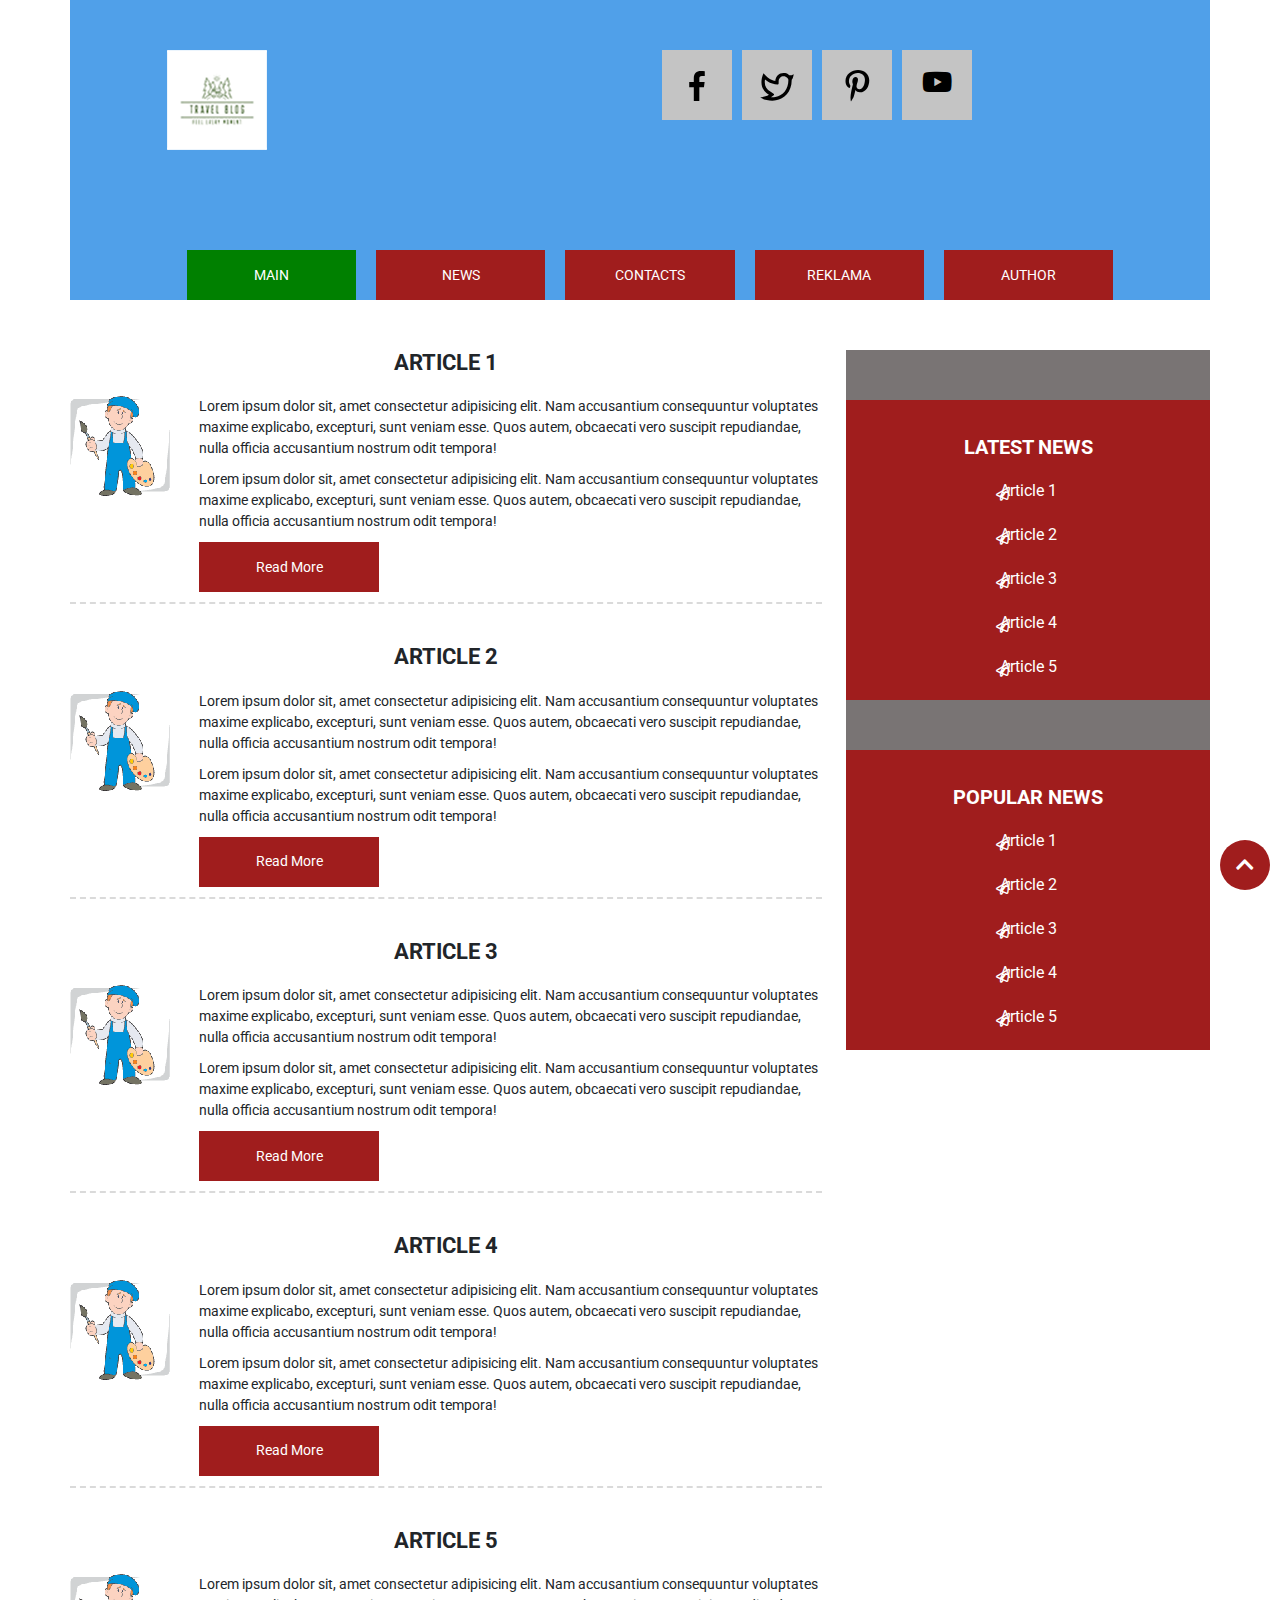
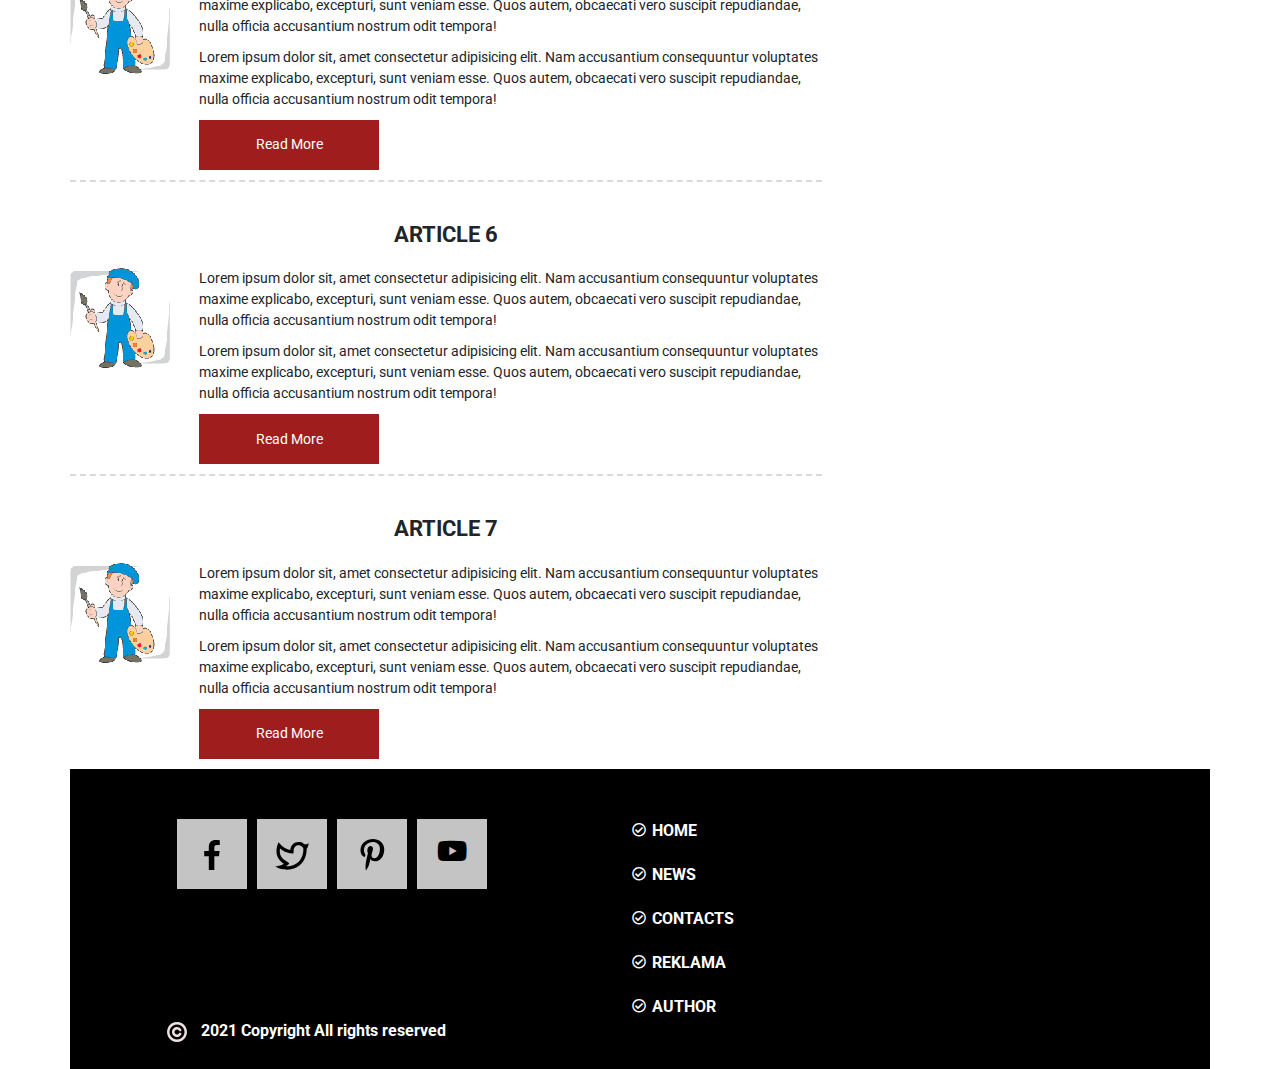
<file: index.html>
<!DOCTYPE html>
<html lang="en">
<head>
	<meta charset="UTF-8">
	<meta name="viewport" content="width=device-width, initial-scale=1.0">
	<title>Document</title>
	<link rel="stylesheet" href="libs/bootstrap/bootstrap.css">
	<link rel="stylesheet" href="libs/fontawesome/css/all.css">
	<link rel="preconnect" href="https://fonts.googleapis.com">
    <link rel="preconnect" href="https://fonts.gstatic.com" crossorigin>
    <link href="https://fonts.googleapis.com/css2?family=Playfair+Display:wght@400;700&family=Roboto:wght@400;700&display=swap" rel="stylesheet"> 
	<link rel="stylesheet" href="styles/style.css">
</head>
<body>
	<header>
		<div class="container headerfon">
			<div class="up">
				<i class="fas fa-chevron-up"></i>
			</div>
			<div class="row">
				<div class="col-md-2 offset-md-1 offset-sm-1">
					<div class="logo">
						<img src="images/logo.png"  alt="">
					</div>
				</div>
				<div class="col-md-4 offset-md-3 offset-sm-1 col-sm-6">
					<div class="soc-icons">
						<a href="#"><img src="images/facebook.svg" alt=""></a>
						<a href="#"><img src="images/twitter.svg" alt=""></a>
						<a href="#"><img src="images/pinterest.svg" alt=""></a>
						<a href="#"><i class="fab fa-youtube"></i></a>

					</div>
				</div>
			</div>
			<div class="row">
				<div class="col-md-10 col-sm-12 offset-md-1">
					<ul class="header-menu">
					<li class="header-menu-item active">
							<a class="header-menu-link" href="index.html">
                               Main
						    </a>
					</li>
					<li class="header-menu-item">
							<a class="header-menu-link" href="news.html">
                               News
						    </a>
					</li>
					<li class="header-menu-item">
							<a class="header-menu-link" href="#">
                               Contacts
						    </a>
					</li>
					<li class="header-menu-item">
							<a class="header-menu-link" href="#">
                               Reklama
						    </a>
					</li>
					<li class="header-menu-item">
							<a class="header-menu-link" href="#">
                               Author
						    </a>
					</li>
					</ul>
				</div>
			</div>
		</div>
	</header>
	<main>
		<div class="container">
			<div class="row">
				<div class="col-md-8">
					<article>
						<h2 class="header-post">Article 1</h2>
						<div class="row">
							<div class="col-md-2">
								<img src="images/miniatura.gif" class="miniatura" alt="">
							</div>
							<div class="col-md-10">
								<p class="post">
									Lorem ipsum dolor sit, amet consectetur adipisicing elit. Nam accusantium consequuntur voluptates maxime explicabo, excepturi, sunt veniam esse. Quos autem, obcaecati vero suscipit repudiandae, nulla officia accusantium nostrum odit tempora!
								</p>
								<p class="post">
									Lorem ipsum dolor sit, amet consectetur adipisicing elit. Nam accusantium consequuntur voluptates maxime explicabo, excepturi, sunt veniam esse. Quos autem, obcaecati vero suscipit repudiandae, nulla officia accusantium nostrum odit tempora!
								</p>
								<a href="#" class="readmore">Read more</a>
							</div>
							
						</div>
					</article>
					<article>
						<h2 class="header-post">Article 2</h2>
						<div class="row">
							<div class="col-md-2">
								<img src="images/miniatura.gif" class="miniatura" alt="">
							</div>
							<div class="col-md-10">
								<p class="post">
									Lorem ipsum dolor sit, amet consectetur adipisicing elit. Nam accusantium consequuntur voluptates maxime explicabo, excepturi, sunt veniam esse. Quos autem, obcaecati vero suscipit repudiandae, nulla officia accusantium nostrum odit tempora!
								</p>
								<p class="post">
									Lorem ipsum dolor sit, amet consectetur adipisicing elit. Nam accusantium consequuntur voluptates maxime explicabo, excepturi, sunt veniam esse. Quos autem, obcaecati vero suscipit repudiandae, nulla officia accusantium nostrum odit tempora!
								</p>
                               <a href="#" class="readmore">Read more</a>
							</div>
							
						</div>
					</article>
                    <article>
						<h2 class="header-post">Article 3</h2>
						<div class="row">
							<div class="col-md-2">
								<img src="images/miniatura.gif" class="miniatura" alt="">
							</div>
							<div class="col-md-10">
								<p class="post">
									Lorem ipsum dolor sit, amet consectetur adipisicing elit. Nam accusantium consequuntur voluptates maxime explicabo, excepturi, sunt veniam esse. Quos autem, obcaecati vero suscipit repudiandae, nulla officia accusantium nostrum odit tempora!
								</p>
								<p class="post">
									Lorem ipsum dolor sit, amet consectetur adipisicing elit. Nam accusantium consequuntur voluptates maxime explicabo, excepturi, sunt veniam esse. Quos autem, obcaecati vero suscipit repudiandae, nulla officia accusantium nostrum odit tempora!
								</p>
								<a href="#" class="readmore">Read more</a>
							</div>
							
						</div>
					</article>
					<article>
						<h2 class="header-post">Article 4</h2>
						<div class="row">
							<div class="col-md-2">
								<img src="images/miniatura.gif" class="miniatura" alt="">
							</div>
							<div class="col-md-10">
								<p class="post">
									Lorem ipsum dolor sit, amet consectetur adipisicing elit. Nam accusantium consequuntur voluptates maxime explicabo, excepturi, sunt veniam esse. Quos autem, obcaecati vero suscipit repudiandae, nulla officia accusantium nostrum odit tempora!
								</p>
								<p class="post">
									Lorem ipsum dolor sit, amet consectetur adipisicing elit. Nam accusantium consequuntur voluptates maxime explicabo, excepturi, sunt veniam esse. Quos autem, obcaecati vero suscipit repudiandae, nulla officia accusantium nostrum odit tempora!
								</p>
								<a href="#" class="readmore">Read more</a>
							</div>
							
						</div>
					</article>
					<article>
						<h2 class="header-post">Article 5</h2>
						<div class="row">
							<div class="col-md-2">
								<img src="images/miniatura.gif" class="miniatura" alt="">
							</div>
							<div class="col-md-10">
								<p class="post">
									Lorem ipsum dolor sit, amet consectetur adipisicing elit. Nam accusantium consequuntur voluptates maxime explicabo, excepturi, sunt veniam esse. Quos autem, obcaecati vero suscipit repudiandae, nulla officia accusantium nostrum odit tempora!
								</p>
								<p class="post">
									Lorem ipsum dolor sit, amet consectetur adipisicing elit. Nam accusantium consequuntur voluptates maxime explicabo, excepturi, sunt veniam esse. Quos autem, obcaecati vero suscipit repudiandae, nulla officia accusantium nostrum odit tempora!
								</p>
								<a href="#" class="readmore">Read more</a>
							</div>
							
						</div>
					</article>
					<article>
						<h2 class="header-post">Article 6</h2>
						<div class="row">
							<div class="col-md-2">
								<img src="images/miniatura.gif" class="miniatura" alt="">
							</div>
							<div class="col-md-10">
								<p class="post">
									Lorem ipsum dolor sit, amet consectetur adipisicing elit. Nam accusantium consequuntur voluptates maxime explicabo, excepturi, sunt veniam esse. Quos autem, obcaecati vero suscipit repudiandae, nulla officia accusantium nostrum odit tempora!
								</p>
								<p class="post">
									Lorem ipsum dolor sit, amet consectetur adipisicing elit. Nam accusantium consequuntur voluptates maxime explicabo, excepturi, sunt veniam esse. Quos autem, obcaecati vero suscipit repudiandae, nulla officia accusantium nostrum odit tempora!
								</p>
								<a href="#" class="readmore">Read more</a>
							</div>
							
						</div>
					</article>
					<article>
						<h2 class="header-post">Article 7</h2>
						<div class="row">
							<div class="col-md-2">
								<img src="images/miniatura.gif" class="miniatura" alt="">
							</div>
							<div class="col-md-10">
								<p class="post">
									Lorem ipsum dolor sit, amet consectetur adipisicing elit. Nam accusantium consequuntur voluptates maxime explicabo, excepturi, sunt veniam esse. Quos autem, obcaecati vero suscipit repudiandae, nulla officia accusantium nostrum odit tempora!
								</p>
								<p class="post">
									Lorem ipsum dolor sit, amet consectetur adipisicing elit. Nam accusantium consequuntur voluptates maxime explicabo, excepturi, sunt veniam esse. Quos autem, obcaecati vero suscipit repudiandae, nulla officia accusantium nostrum odit tempora!
								</p>
								<a href="#" class="readmore">Read more</a>
							</div>
							
						</div>
					</article>
				</div>
				<div class="col-md-4">
					<aside>
						<div class="widget">
							<h3 class="widget-header">Latest news</h3>
							<ul class="widget-list">
								<li class="widget-list-item">
									<a href="#" class="widget-list-link"> Article 1
									</a>
								</li>
								<li class="widget-list-item">
									<a href="#" class="widget-list-link"> Article 2
									</a>
								</li>
								<li class="widget-list-item">
									<a href="#" class="widget-list-link"> Article 3
									</a>
								</li>
								<li class="widget-list-item">
									<a href="#" class="widget-list-link"> Article 4
									</a>
								</li>
								<li class="widget-list-item">
									<a href="#" class="widget-list-link"> Article 5
									</a>
								</li>
							</ul>
						</div>
						<div class="widget">
							<h3 class="widget-header">Popular  news</h3>
							<ul class="widget-list">
								<li class="widget-list-item">
									<a href="#" class="widget-list-link"> Article 1
									</a>
								</li>
								<li class="widget-list-item">
									<a href="#" class="widget-list-link"> Article 2
									</a>
								</li>
								<li class="widget-list-item">
									<a href="#" class="widget-list-link"> Article 3
									</a>
								</li>
								<li class="widget-list-item">
									<a href="#" class="widget-list-link"> Article 4
									</a>
								</li>
								<li class="widget-list-item">
									<a href="#" class="widget-list-link"> Article 5
									</a>
								</li>
							</ul>
						</div>
					</aside>
				</div>
			</div>
		</div>
	</main>
	<footer>
		<div class="container footerfon">
			<div class="row">
				<div class="col-md-4 offset-md-1 offset-sm-1">
					<div class="soc-icons">
						<a href="#"><img src="images/facebook.svg" alt=""></a>
						<a href="#"><img src="images/twitter.svg" alt=""></a>
						<a href="#"><img src="images/pinterest.svg" alt=""></a>
						<a href="#"><i class="fab fa-youtube"></i></a>
					</div>
				</div>
				<div class="col-md-3 offset-md-1 offset-sm-2">
					<ul class="menu-footer">
						<li class="menu-footer-item">
							<a class="menu-footer-link" href="#">
                               Home
						    </a>
					</li>
					<li class="menu-footer-item">
							<a class="menu-footer-link" href="#">
                               News
						    </a>
					</li>
					<li class="menu-footer-item">
							<a class="menu-footer-link" href="#">
                               Contacts
						    </a>
					</li>
					<li class="menu-footer-item">
							<a class="menu-footer-link" href="#">
                               Reklama
						    </a>
					  </li>
					  <li class="menu-footer-item">
							<a class="menu-footer-link" href="#">
                               Author
						    </a>
					   </li>
					</ul>
				</div>
			</div>
			<div class="row">
				<div class="col-md-6 offset-md-1 offset-sm-1">
					<p class="copy">
						<img class="copy-img" src="images/copy.svg" alt=""> 2021  Copyright All rights reserved
					</p>
				</div>
			</div>
		</div>
	</footer>
	<script src="https://ajax.googleapis.com/ajax/libs/jquery/3.6.0/jquery.min.js"></script>
	<script src="scripts/main.js"></script>
</body>
</html>
</file>
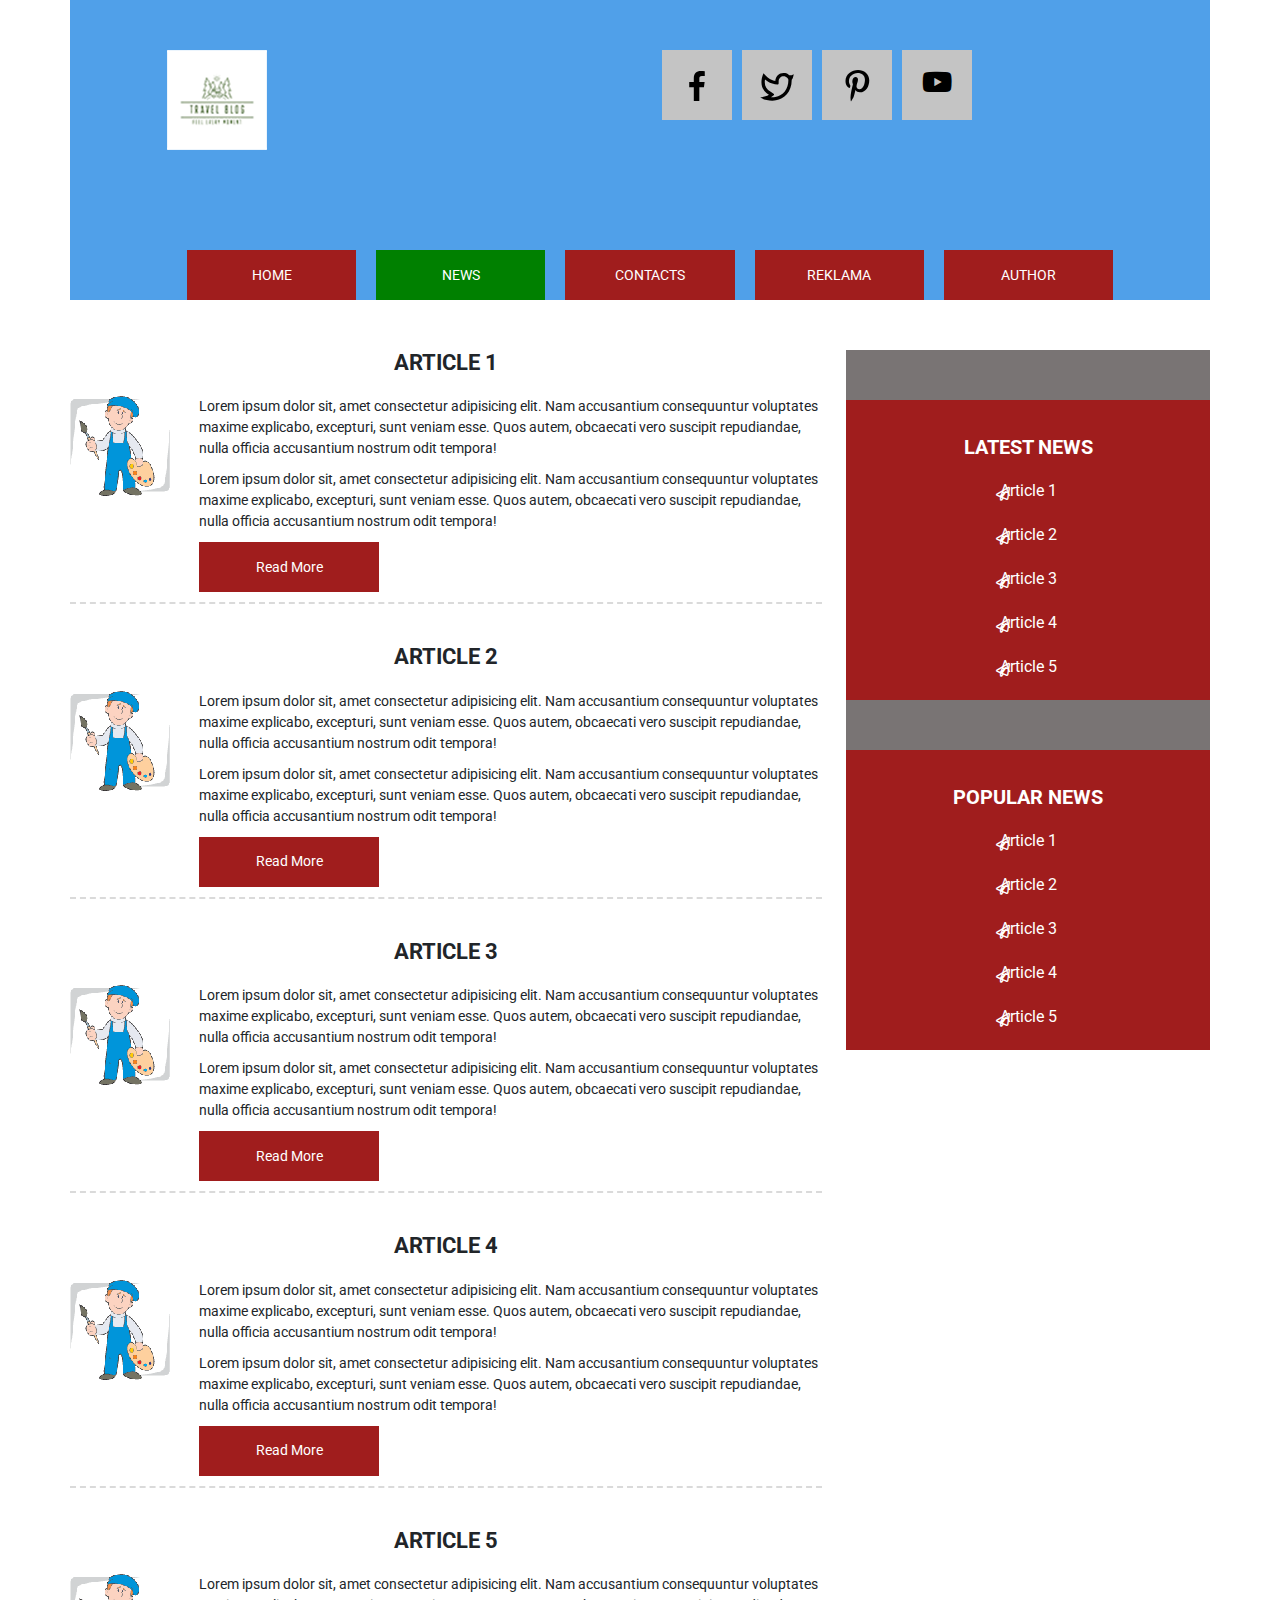
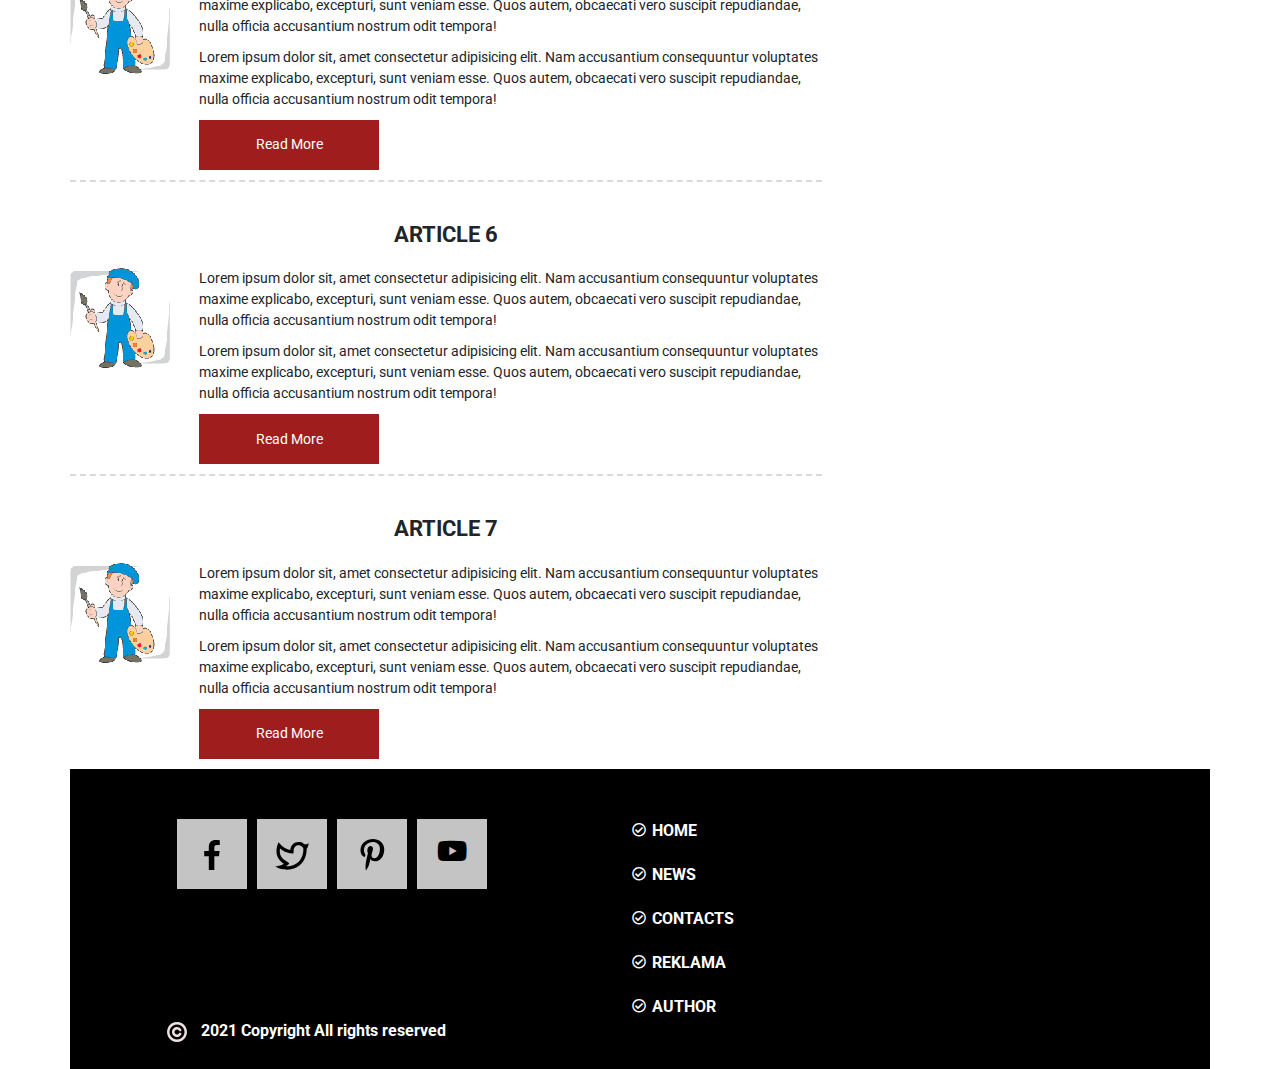
<file: news.html>
<!DOCTYPE html>
<html lang="en">
<head>
	<meta charset="UTF-8">
	<meta name="viewport" content="width=device-width, initial-scale=1.0">
	<title>Document</title>
	<link rel="stylesheet" href="libs/bootstrap/bootstrap.css">
	<link rel="stylesheet" href="libs/fontawesome/css/all.css">
	<link rel="preconnect" href="https://fonts.googleapis.com">
    <link rel="preconnect" href="https://fonts.gstatic.com" crossorigin>
    <link href="https://fonts.googleapis.com/css2?family=Playfair+Display:wght@400;700&family=Roboto:wght@400;700&display=swap" rel="stylesheet"> 
	<link rel="stylesheet" href="styles/style.css">
</head>
<body>
	<header>
		<div class="container headerfon">
			<div class="row">
				<div class="col-md-2 offset-md-1 offset-sm-1">
					<div class="logo">
						<img src="images/logo.png"  alt="">
					</div>
				</div>
				<div class="col-md-4 offset-md-3 offset-sm-1 col-sm-6">
					<div class="soc-icons">
						<a href="#"><img src="images/facebook.svg" alt=""></a>
						<a href="#"><img src="images/twitter.svg" alt=""></a>
						<a href="#"><img src="images/pinterest.svg" alt=""></a>
						<a href="#"><i class="fab fa-youtube"></i></a>

					</div>
				</div>
			</div>
			<div class="row">
				<div class="col-md-10 col-sm-12 offset-md-1">
					<ul class="header-menu">
					<li class="header-menu-item">
							<a class="header-menu-link" href="index.html">
                               Home
						    </a>
					</li>
					<li class="header-menu-item active">
							<a class="header-menu-link" href="news.html">
                               News
						    </a>
					</li>
					<li class="header-menu-item">
							<a class="header-menu-link" href="#">
                               Contacts
						    </a>
					</li>
					<li class="header-menu-item">
							<a class="header-menu-link" href="#">
                               Reklama
						    </a>
					</li>
					<li class="header-menu-item">
							<a class="header-menu-link" href="#">
                               Author
						    </a>
					</li>
					</ul>
				</div>
			</div>
		</div>
	</header>
	<main>
		<div class="container">
			<div class="row">
				<div class="col-md-8">
					<article>
						<h2 class="header-post">Article 1</h2>
						<div class="row">
							<div class="col-md-2">
								<img src="images/miniatura.gif" class="miniatura" alt="">
							</div>
							<div class="col-md-10">
								<p class="post">
									Lorem ipsum dolor sit, amet consectetur adipisicing elit. Nam accusantium consequuntur voluptates maxime explicabo, excepturi, sunt veniam esse. Quos autem, obcaecati vero suscipit repudiandae, nulla officia accusantium nostrum odit tempora!
								</p>
								<p class="post">
									Lorem ipsum dolor sit, amet consectetur adipisicing elit. Nam accusantium consequuntur voluptates maxime explicabo, excepturi, sunt veniam esse. Quos autem, obcaecati vero suscipit repudiandae, nulla officia accusantium nostrum odit tempora!
								</p>
								<a href="#" class="readmore">Read more</a>
							</div>
							
						</div>
					</article>
					<article>
						<h2 class="header-post">Article 2</h2>
						<div class="row">
							<div class="col-md-2">
								<img src="images/miniatura.gif" class="miniatura" alt="">
							</div>
							<div class="col-md-10">
								<p class="post">
									Lorem ipsum dolor sit, amet consectetur adipisicing elit. Nam accusantium consequuntur voluptates maxime explicabo, excepturi, sunt veniam esse. Quos autem, obcaecati vero suscipit repudiandae, nulla officia accusantium nostrum odit tempora!
								</p>
								<p class="post">
									Lorem ipsum dolor sit, amet consectetur adipisicing elit. Nam accusantium consequuntur voluptates maxime explicabo, excepturi, sunt veniam esse. Quos autem, obcaecati vero suscipit repudiandae, nulla officia accusantium nostrum odit tempora!
								</p>
                               <a href="#" class="readmore">Read more</a>
							</div>
							
						</div>
					</article>
                    <article>
						<h2 class="header-post">Article 3</h2>
						<div class="row">
							<div class="col-md-2">
								<img src="images/miniatura.gif" class="miniatura" alt="">
							</div>
							<div class="col-md-10">
								<p class="post">
									Lorem ipsum dolor sit, amet consectetur adipisicing elit. Nam accusantium consequuntur voluptates maxime explicabo, excepturi, sunt veniam esse. Quos autem, obcaecati vero suscipit repudiandae, nulla officia accusantium nostrum odit tempora!
								</p>
								<p class="post">
									Lorem ipsum dolor sit, amet consectetur adipisicing elit. Nam accusantium consequuntur voluptates maxime explicabo, excepturi, sunt veniam esse. Quos autem, obcaecati vero suscipit repudiandae, nulla officia accusantium nostrum odit tempora!
								</p>
								<a href="#" class="readmore">Read more</a>
							</div>
							
						</div>
					</article>
					<article>
						<h2 class="header-post">Article 4</h2>
						<div class="row">
							<div class="col-md-2">
								<img src="images/miniatura.gif" class="miniatura" alt="">
							</div>
							<div class="col-md-10">
								<p class="post">
									Lorem ipsum dolor sit, amet consectetur adipisicing elit. Nam accusantium consequuntur voluptates maxime explicabo, excepturi, sunt veniam esse. Quos autem, obcaecati vero suscipit repudiandae, nulla officia accusantium nostrum odit tempora!
								</p>
								<p class="post">
									Lorem ipsum dolor sit, amet consectetur adipisicing elit. Nam accusantium consequuntur voluptates maxime explicabo, excepturi, sunt veniam esse. Quos autem, obcaecati vero suscipit repudiandae, nulla officia accusantium nostrum odit tempora!
								</p>
								<a href="#" class="readmore">Read more</a>
							</div>
							
						</div>
					</article>
					<article>
						<h2 class="header-post">Article 5</h2>
						<div class="row">
							<div class="col-md-2">
								<img src="images/miniatura.gif" class="miniatura" alt="">
							</div>
							<div class="col-md-10">
								<p class="post">
									Lorem ipsum dolor sit, amet consectetur adipisicing elit. Nam accusantium consequuntur voluptates maxime explicabo, excepturi, sunt veniam esse. Quos autem, obcaecati vero suscipit repudiandae, nulla officia accusantium nostrum odit tempora!
								</p>
								<p class="post">
									Lorem ipsum dolor sit, amet consectetur adipisicing elit. Nam accusantium consequuntur voluptates maxime explicabo, excepturi, sunt veniam esse. Quos autem, obcaecati vero suscipit repudiandae, nulla officia accusantium nostrum odit tempora!
								</p>
								<a href="#" class="readmore">Read more</a>
							</div>
							
						</div>
					</article>
					<article>
						<h2 class="header-post">Article 6</h2>
						<div class="row">
							<div class="col-md-2">
								<img src="images/miniatura.gif" class="miniatura" alt="">
							</div>
							<div class="col-md-10">
								<p class="post">
									Lorem ipsum dolor sit, amet consectetur adipisicing elit. Nam accusantium consequuntur voluptates maxime explicabo, excepturi, sunt veniam esse. Quos autem, obcaecati vero suscipit repudiandae, nulla officia accusantium nostrum odit tempora!
								</p>
								<p class="post">
									Lorem ipsum dolor sit, amet consectetur adipisicing elit. Nam accusantium consequuntur voluptates maxime explicabo, excepturi, sunt veniam esse. Quos autem, obcaecati vero suscipit repudiandae, nulla officia accusantium nostrum odit tempora!
								</p>
								<a href="#" class="readmore">Read more</a>
							</div>
							
						</div>
					</article>
					<article>
						<h2 class="header-post">Article 7</h2>
						<div class="row">
							<div class="col-md-2">
								<img src="images/miniatura.gif" class="miniatura" alt="">
							</div>
							<div class="col-md-10">
								<p class="post">
									Lorem ipsum dolor sit, amet consectetur adipisicing elit. Nam accusantium consequuntur voluptates maxime explicabo, excepturi, sunt veniam esse. Quos autem, obcaecati vero suscipit repudiandae, nulla officia accusantium nostrum odit tempora!
								</p>
								<p class="post">
									Lorem ipsum dolor sit, amet consectetur adipisicing elit. Nam accusantium consequuntur voluptates maxime explicabo, excepturi, sunt veniam esse. Quos autem, obcaecati vero suscipit repudiandae, nulla officia accusantium nostrum odit tempora!
								</p>
								<a href="#" class="readmore">Read more</a>
							</div>
							
						</div>
					</article>
				</div>
				<div class="col-md-4">
					<aside>
						<div class="widget">
							<h3 class="widget-header">Latest news</h3>
							<ul class="widget-list">
								<li class="widget-list-item">
									<a href="#" class="widget-list-link"> Article 1
									</a>
								</li>
								<li class="widget-list-item">
									<a href="#" class="widget-list-link"> Article 2
									</a>
								</li>
								<li class="widget-list-item">
									<a href="#" class="widget-list-link"> Article 3
									</a>
								</li>
								<li class="widget-list-item">
									<a href="#" class="widget-list-link"> Article 4
									</a>
								</li>
								<li class="widget-list-item">
									<a href="#" class="widget-list-link"> Article 5
									</a>
								</li>
							</ul>
						</div>
						<div class="widget">
							<h3 class="widget-header">Popular  news</h3>
							<ul class="widget-list">
								<li class="widget-list-item">
									<a href="#" class="widget-list-link"> Article 1
									</a>
								</li>
								<li class="widget-list-item">
									<a href="#" class="widget-list-link"> Article 2
									</a>
								</li>
								<li class="widget-list-item">
									<a href="#" class="widget-list-link"> Article 3
									</a>
								</li>
								<li class="widget-list-item">
									<a href="#" class="widget-list-link"> Article 4
									</a>
								</li>
								<li class="widget-list-item">
									<a href="#" class="widget-list-link"> Article 5
									</a>
								</li>
							</ul>
						</div>
					</aside>
				</div>
			</div>
		</div>
	</main>
	<footer>
		<div class="container footerfon">
			<div class="row">
				<div class="col-md-4 offset-md-1 offset-sm-1">
					<div class="soc-icons">
						<a href="#"><img src="images/facebook.svg" alt=""></a>
						<a href="#"><img src="images/twitter.svg" alt=""></a>
						<a href="#"><img src="images/pinterest.svg" alt=""></a>
						<a href="#"><i class="fab fa-youtube"></i></a>
					</div>
				</div>
				<div class="col-md-3 offset-md-1 offset-sm-2">
					<ul class="menu-footer">
						<li class="menu-footer-item">
							<a class="menu-footer-link" href="#">
                               Home
						    </a>
					</li>
					<li class="menu-footer-item">
							<a class="menu-footer-link" href="#">
                               News
						    </a>
					</li>
					<li class="menu-footer-item">
							<a class="menu-footer-link" href="#">
                               Contacts
						    </a>
					</li>
					<li class="menu-footer-item">
							<a class="menu-footer-link" href="#">
                               Reklama
						    </a>
					  </li>
					  <li class="menu-footer-item">
							<a class="menu-footer-link" href="#">
                               Author
						    </a>
					   </li>
					</ul>
				</div>
			</div>
			<div class="row">
				<div class="col-md-6 offset-md-1 offset-sm-1">
					<p class="copy">
						<img class="copy-img" src="images/copy.svg" alt=""> 2021  Copyright All rights reserved
					</p>
				</div>
			</div>
		</div>
	</footer>
	<script src="scripts/main.js"></script>
</body>
</html>
</file>
<file: styles/style.css>
body {
	min-width: 320px;
	overflow-x: hidden;
	font-family: 'Roboto', sans-serif;
	font-size: 14px;
}

ul, ol {
	margin: 0;
	padding: 0;
	list-style: none;
}
h1,h2,h3,h4,h5,h6 {
	margin: 0;
	padding: 0;
}
a {
	display: block;
}

img {
	max-width: 100%;
	height: auto;
}
.container {
	padding: 0;
}
/*HEADER*/
.headerfon {
  background-color: #50A0E9;
}

header {
	min-height: 300px;
}
.logo {
	margin-top: 50px;
}
.soc-icons {
	margin-top: 50px;
	display: flex;
	justify-content: flex-start;
}

.soc-icons a {
	width: 70px;
	height: 70px;
	background-color: #C4C4C4;
	text-align: center;
	line-height: 70px;
	margin-left: 10px;
	transition: transform .5s ease;
}
.soc-icons a:hover {
	transform: translateY(-30px);
}
.soc-icons i.fab {
	color: #000;
	font-size: 27px;
}
.soc-icons a:last-child {
	line-height: 75px;
}
ul.header-menu {
	display: flex;
	justify-content: flex-start;
	margin-top: 100px;
}
li.header-menu-item {
	width: 180px;
	height: 50px;
	background-color: #A01D1D;
	margin-left: 20px;
	display: flex;
	justify-content: center;
	align-items: center;
	transition: opacity .5s ease;
}
li.header-menu-item:hover {
	opacity: 0.5;
}
a.header-menu-link {
	color: #fff;
	text-transform: uppercase;
	text-decoration: none;
}
li.header-menu-item.active {
	background-color: green;
}
/*UP BUTTON*/
.up {
	width:50px;
	height: 50px;
	position: fixed;
	bottom: 10px;
	right: 10px;
	background-color: #A01D1D;
	border-radius: 50%;
	display: flex;
	justify-content: center;
	align-items: center;
}
.up .fas {
	color: white;
	font-size: 20px;
	font-weight: 900;
	transition: opacity .5s ease;
}
.up:hover {
	opacity: 0.5;
}
/*CONTENT*/
main {
	margin-top: 50px;
}
article {
	border-bottom: 2px dashed #dadada;
	padding-bottom: 10px;
}
article + article {
	margin-top: 40px;
}
article:last-child {
	border-bottom: none;
}

h2.header-post {
	text-align: center;
	font-weight: 700;
	text-transform: uppercase;
	font-size: 22px;
	margin-bottom: 20px;
}
p.post {
	margin-bottom: 10px;
}
a.readmore {
	width: 180px;
	height: 50px;
	background-color: #A01D1D;
	display: flex;
	justify-content: center;
	align-items: center;
	color: #fff;
	text-transform: capitalize;
	text-decoration: none;
}
/*SIDEBAR*/
aside {
	background-color: #797474;
	padding-top: 50px;
}
.widget {
	height: 300px;
	background-color: #A01D1D;
	margin-bottom: 50px;
	padding-top: 35px;
}
h3.widget-header {
	text-align: center;
	color: #fff;
	text-transform: uppercase;
	font-weight: 700;
	font-size: 20px;
	margin-bottom: 20px;
}
ul.widget-list {
	text-align: center;
	
}
li.widget-list-item {
	position: relative;
}
li.widget-list-item + li.widget-list-item {
  margin-top: 20px;
  
}
li.widget-list-item:before {
	content: '\f1d8';
	position: absolute;
	top: 5px;
	left: 150px;
	font-family: Font Awesome\ 5 Free;
	color: #fff;
}
a.widget-list-link {
	color: #fff;
	font-size: 16px;
	text-decoration: none;
}
/*FOOTER*/

.footerfon {
	background-color: #000;
	min-height: 300px;
}
ul.menu-footer {
	margin-top: 50px;
}
li.menu-footer-item {
	position: relative;
}
li.menu-footer-item:before {
	content: '\f058';
	position: absolute;
	top: 1px;
	left: -20px;
	font-family: Font Awesome\ 5 Free;
	color: #fff;
}
li.menu-footer-item + li.menu-footer-item {
	margin-top: 20px;
}
a.menu-footer-link {
	color: #fff;
	text-transform: uppercase;
	font-size: 16px;
	font-weight: 700;
	text-decoration: none;
}

.copy-img {
	width: 20px;
	height: 20px;
	margin-right: 10px;
}
p.copy {
	color: #fff;
	font-size: 16px;
	font-weight: 700;
	
}
/*MEDIA QUERRIES*/

@media (max-width: 992px){
	.soc-icons a {
		width: 50px;
		height: 50px;
		line-height: 50px;
	}
	.soc-icons a:last-child {
	    line-height: 60px;
   }
   li.widget-list-item:before {
   	  left: 50px;
   }
}

@media (max-width: 768px) {
  ul.header-menu {
  	 flex-direction: column;
  	 width: 100%;
  	 margin-left: -20px;
  }
  li.header-menu-item {
  	width: 100%;
  	border-bottom: 1px solid #000;
  }
  p.copy {
  	margin-top: 15px;
  }
}
@media (max-width: 576px) {
	.logo {
		margin-left: 50px;
	}
	.soc-icons {
		margin-left: 50px;
	}
	article {
		padding-left: 15px;
		padding-right: 15px;
	}
	ul.menu-footer {
		margin-left: 50px;
		text-align: center;
		
	}
	li.menu-footer-item:before{
		left: 90px;
	}
	a.menu-footer-link {
		font-size: 12px;
	}
	p.copy {
		margin-left: 20px;
		font-size: 12px;
	}
}
</file>
